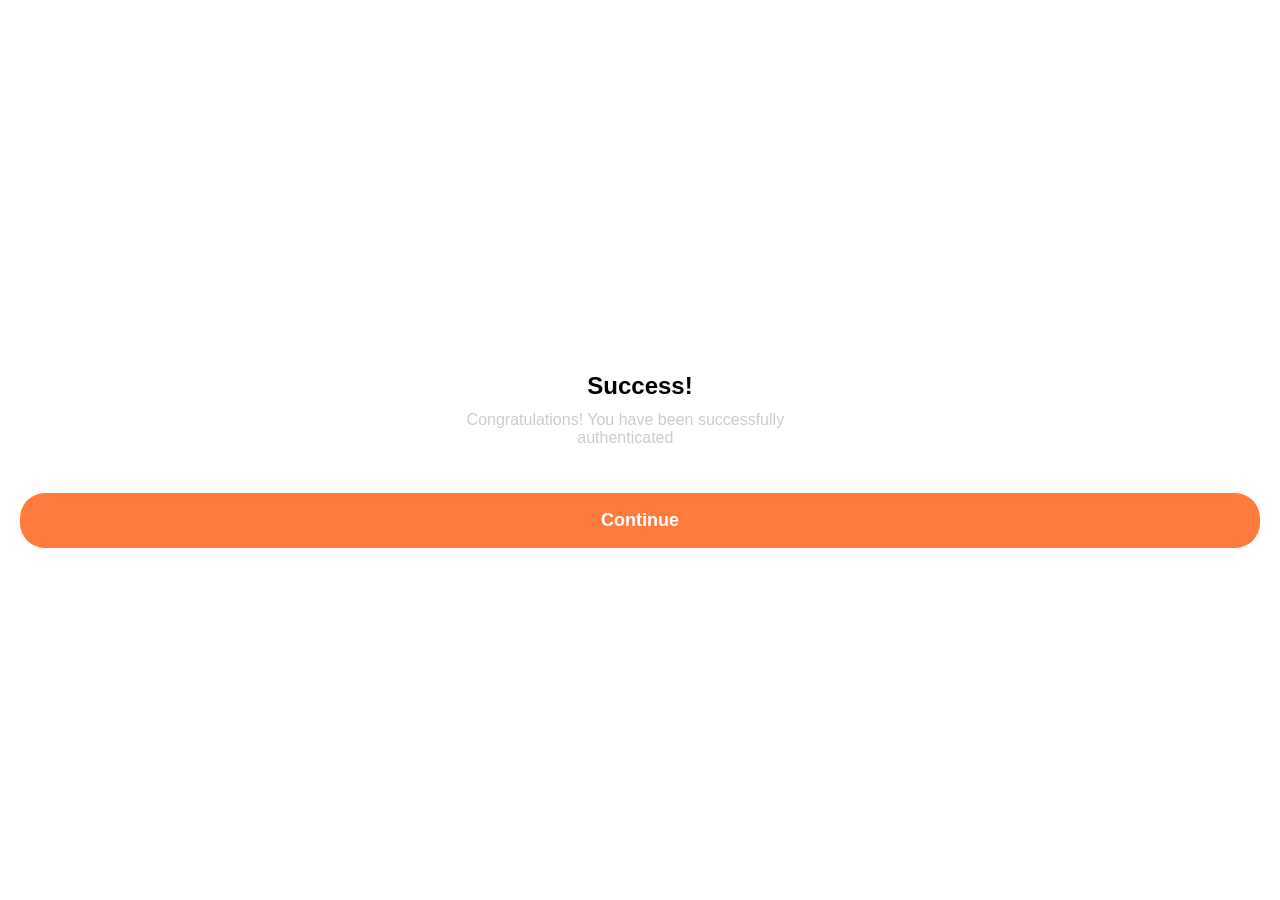
<file: success.html>
<!DOCTYPE html>
<html lang="en">
<head>
    <meta charset="UTF-8">
    <meta name="viewport" content="width=device-width, initial-scale=1.0">
    <title>Document</title>
    <link rel="stylesheet" href="home.css">
</head>
<body>
    <div class="middle-main">

        <div class="otp-text otp-text2">
            <h2>Success!</h2>
            <p>Congratulations! You have been successfully authenticated</p>
        </div>

        <button>Continue</button>
    </div>

</body>
</html>
</file>
<file: home.css>
.card {
    display: flex;
    justify-content: space-evenly;
    flex-direction: column;
    max-height: 100vh;
}

.image {
    display: flex;
    align-items: center;
    justify-content: center;
}

.image img {
    width: 280px;
    margin-top: 40px;
}   

.text-main {
    display: flex;
    flex-direction: column;
    margin-left: 5%;
    margin-right: 5%;
    gap: 50px;
}

.otp-text p{
    margin-top: -8px;
    width: 93%;
    color:#ccc;
    font-family: 'Trebuchet MS', 'Lucida Sans Unicode', 'Lucida Grande', 'Lucida Sans', Arial, sans-serif;
}

.otp-text {
    font-family:'Segoe UI', Tahoma, Geneva, Verdana, sans-serif;
    margin-bottom: -10px;
}

.input-box1 {
    position: relative;
    width: 100%;
}

input {
   /* padding: 0; */
  /* border: none; */
  outline: none;
  padding-left: 15px;
  box-sizing: border-box;

}

.input-box1 input{
   display: flex;
   height: 55px;
   width: 100%;
   border-radius: 25px;
   border: 1px solid #ccc;
   outline: none;
   font-size: 17px;
   font-family:'Trebuchet MS', 'Lucida Sans Unicode', 'Lucida Grande', 'Lucida Sans', Arial, sans-serif;
   /* padding-left: 20px; */
}

.input-box1 label {
    position: absolute;
    left: 15px;
    top: 14px;
    background: white;
    padding: 0 5px;
    color: gray;
    font-size: 15px;
    font-family: 'Trebuchet MS', 'Lucida Sans Unicode', 'Lucida Grande', 'Lucida Sans', Arial, sans-serif;
    transition: 0.3s;
    pointer-events: none;
}

.input-box1 input:focus + label,
.input-box1 input:valid + label{
    top: -8px;
    font-size: 16px;
    color: #ff7a3d;
}


button {
    height: 55px;
    width: 100%;
    border-radius: 25px;
    border: none;
    background: #ff7a3d;
    color: white;
    font-weight: 600;
    font-size: 18px;
    cursor: pointer;
}

  /* V-main Code Start */
i

.back {
  padding: 20px;
}

.back a {
  display: inline-block;
}

.v-main {
  display: flex;
  flex-direction: column;
  margin-left: 5%;
  margin-right: 5%;
  max-height: 100vh;
  gap: 50px;
}

.input-box {
    display: flex;
    /* flex-direction: row; */
    justify-content: space-between;
    margin-top: 0;
}

.input-box input {
  height: 68px;
  width: 68px;
  border-radius: 20px;
  border: 1px solid #ccc;
  text-align: center;
  font-size: 22px;
  outline: none;
  transition: 0.1s;
  display: flex;
  justify-content: center;
  align-items: center;
  margin: 0;
}
 

.input-box input:focus {
    border: 2px solid #ff7a3d
}

.v-main i {
    color: #ccc;
    font-size: 18px;
    margin-top: 30px;
}


/* Success Html Start */


.middle-main {
  height: 100vh;
  display: flex;
  /* margin-left: 5%;
  margin-right: 5%; */
  justify-content: center;
  align-items: center;
  flex-direction: column;
  gap: 40px;
  padding: 0 20px;
}

.otp-text2 {
  text-align: center;
  max-width: 80%;
}

body {
  margin: 0;
}
</file>
